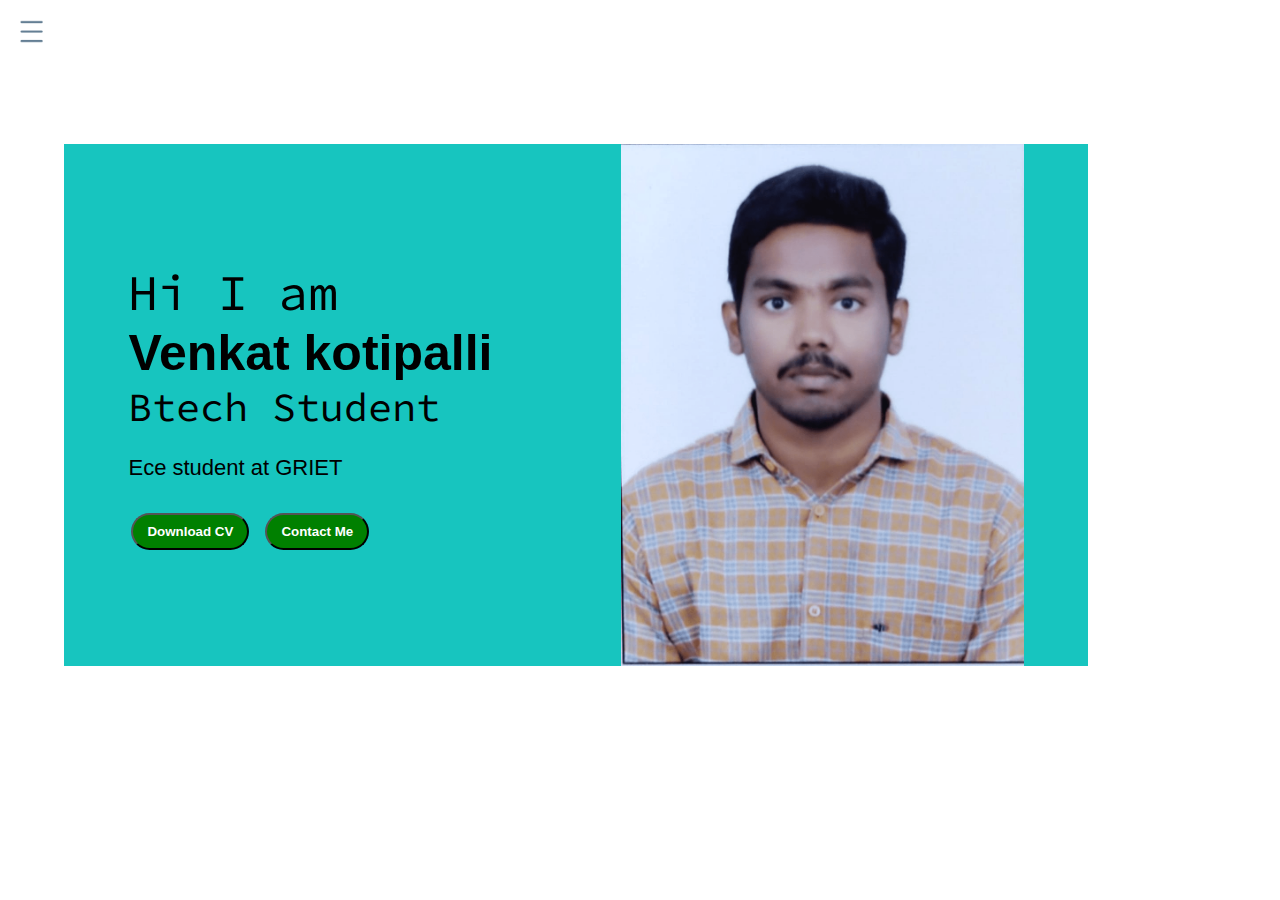
<file: portfolio website/index.html>
<!DOCTYPE html>
<html lang="en">
<head>
    <meta charset="UTF-8">
    <meta http-equiv="X-UA-Compatible" content="IE=edge">
    <meta name="viewport" content="width=device-width, initial-scale=1.0">
    <title>Kotipalli Venkat - webdeveloper,programmer</title>
    <link rel="stylesheet" href="style.css">
</head>
<body>
    <div class="container">
        <div class="sidebar sidebarGo">
            <nav>
                <ul>
                    <li><a href="/">Home</a></li>
                    <li><a href="/intro.html">Myintro</a></li>
                    <li><a href="/services.html">Services</a></li>
                    <li><a href="/blog.html">Blog</a></li>
                    <li><a href="/contact.html">Contact Me</a></li>
                </ul>
            </nav>
        </div>
        <div class="main">
            <div class="hamburger">
                <img class="ham" src="ham.png" alt="" width="23">
                <img class="cross" src="cross.png" alt="" width="23">
            </div>
            <div class="infoContainer">
                <div class="devInfo">
                    <div class="hello">Hi I am</div>
                    <div class="name">Venkat kotipalli</div>
                    <div class="about"> Btech Student</div>
                    <div class="moreabout">Ece student at GRIET</div>
                    <div class="buttons">
                        <a href="resume.pdf" target="_blank">
                        <button class="btn">Download CV</button></a>
                        <a href="/contact.html"><button class="btn">Contact Me</button></a>
                    </div>
                </div>
                <div class="devPic"><img src="dev.png" alt="venakt kotipalli"></div>
            </div>
        </div>
</div>
<script src="script.js"></script>
</body>
</html>
</file>
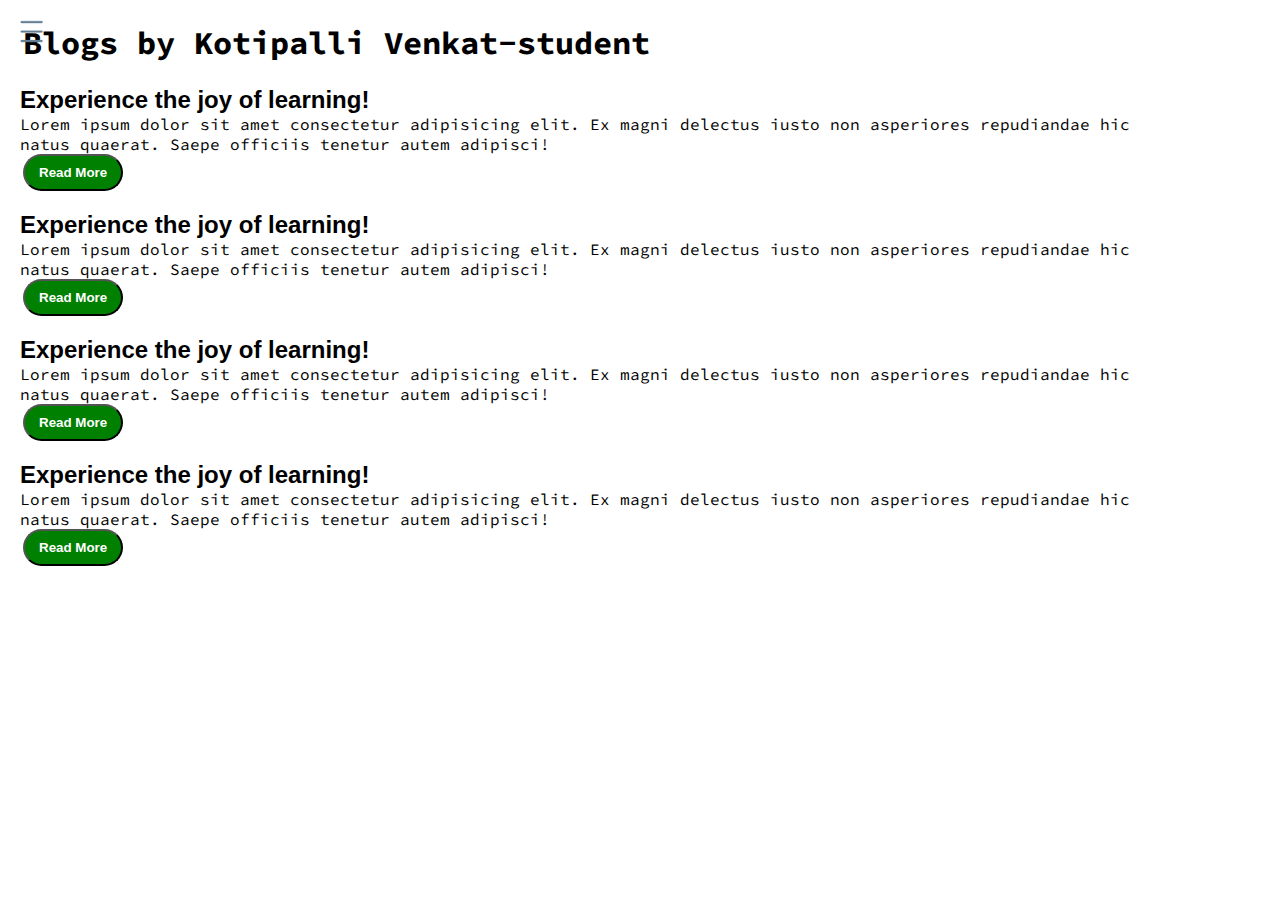
<file: portfolio website/blog.html>
<!DOCTYPE html>
<html lang="en">
<head>
    <meta charset="UTF-8">
    <meta http-equiv="X-UA-Compatible" content="IE=edge">
    <meta name="viewport" content="width=device-width, initial-scale=1.0">
    <title>Kotipalli Venkat - webdeveloper,programmer</title>
    <link rel="stylesheet" href="style.css">
</head>
<body>
    <div class="container">
        <div class="sidebar sidebarGo">
            <nav>
                <ul>
                    <li><a href="/">Home</a></li>
                    <li><a href="/intro.html">Myintro</a></li>
                    <li><a href="/services.html">Services</a></li>
                    <li><a href="/blog.html">Blog</a></li>
                    <li><a href="/contact.html">Contact Me</a></li>
                </ul>
            </nav>
        </div>
        <div class="main">
            <div class="hamburger">
                <img class="ham" src="ham.png" alt="" width="23">
                <img class="cross" src="cross.png" alt="" width="23">
            </div>
            <div class="blogContainer">
                <h1>Blogs by Kotipalli Venkat-student</h1>
                <div class="blogItem">
                    <h2>Experience the joy of learning!</h2>
                    <p>Lorem ipsum dolor sit amet consectetur adipisicing elit. Ex magni delectus iusto non asperiores repudiandae hic natus quaerat. Saepe officiis tenetur autem adipisci!</p>
                    <button class="button btn sm">Read More</button>
                </div>
                <div class="blogItem">
                    <h2>Experience the joy of learning!</h2>
                    <p>Lorem ipsum dolor sit amet consectetur adipisicing elit. Ex magni delectus iusto non asperiores repudiandae hic natus quaerat. Saepe officiis tenetur autem adipisci!</p>
                    <button class="button btn sm">Read More</button>
                </div>
                <div class="blogItem">
                    <h2>Experience the joy of learning!</h2>
                    <p>Lorem ipsum dolor sit amet consectetur adipisicing elit. Ex magni delectus iusto non asperiores repudiandae hic natus quaerat. Saepe officiis tenetur autem adipisci!</p>
                    <button class="button btn sm">Read More</button>
                </div>
                <div class="blogItem">
                    <h2>Experience the joy of learning!</h2>
                    <p>Lorem ipsum dolor sit amet consectetur adipisicing elit. Ex magni delectus iusto non asperiores repudiandae hic natus quaerat. Saepe officiis tenetur autem adipisci!</p>
                    <button class="button btn sm">Read More</button>
                </div>
            </div>
        </div>
</div>
<script src="script.js"></script>
</body>
</html>
</file>
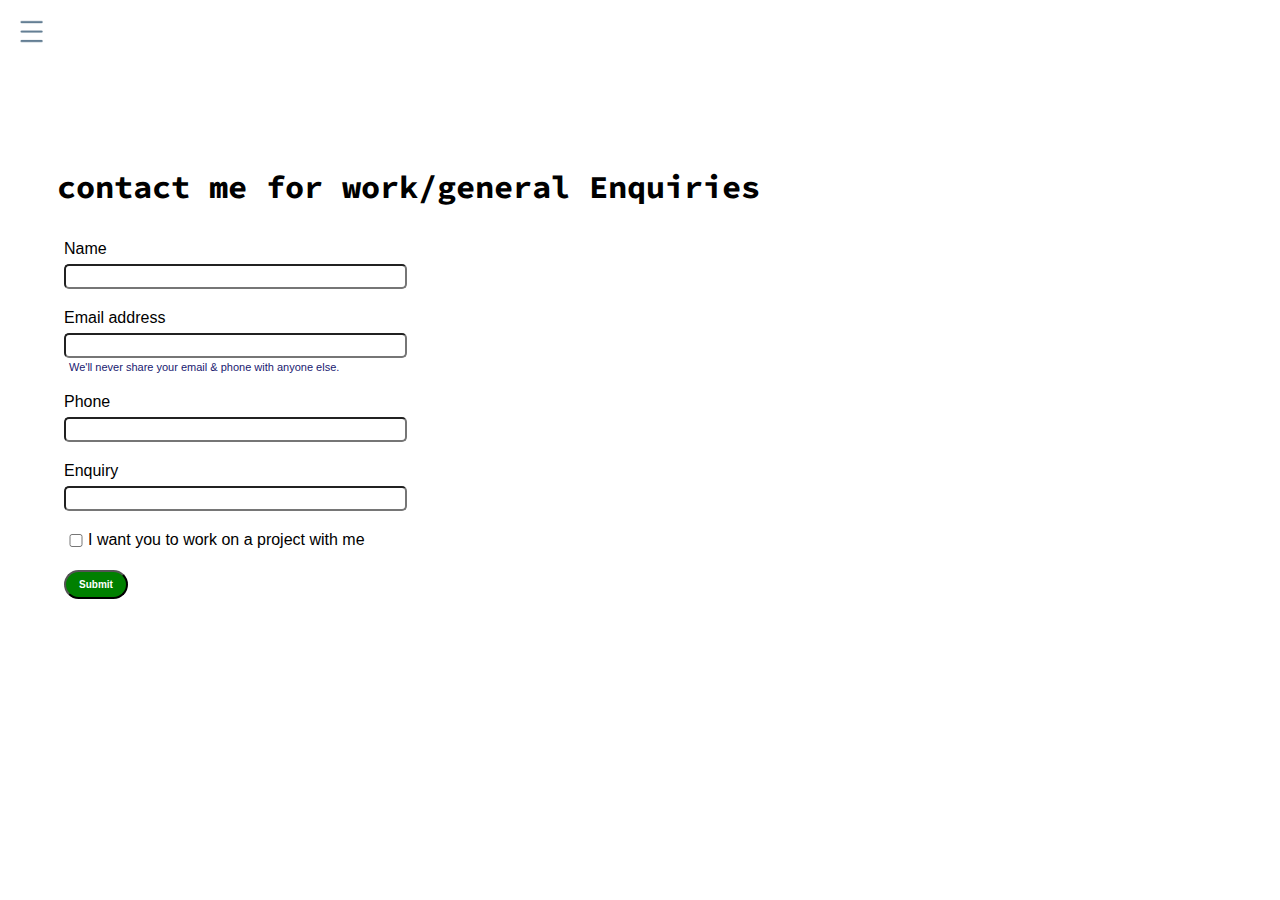
<file: portfolio website/contact.html>
<!DOCTYPE html>
<html lang="en">
<head>
    <meta charset="UTF-8">
    <meta http-equiv="X-UA-Compatible" content="IE=edge">
    <meta name="viewport" content="width=device-width, initial-scale=1.0">
    <title>Kotipalli Venkat - webdeveloper,programmer</title>
    <link rel="stylesheet" href="style.css">
</head>
<body>
    <div class="container">
      <div class="sidebar sidebarGo">
            <nav>
                <ul>
                    <li><a href="/">Home</a></li>
                    <li><a href="/intro.html">Myintro</a></li>
                    <li><a href="/services.html">Services</a></li>
                    <li><a href="/blog.html">Blog</a></li>
                    <li><a href="/contact.html">Contact Me</a></li>
                </ul>
            </nav>
        </div>
        <div class="main">
          <div class="hamburger">
            <img class="ham" src="ham.png" alt="" width="23">
            <img class="cross" src="cross.png" alt="" width="23">
        </div>
            <div class="contactform">
                <h1>contact me for work/general Enquiries</h1>
                <form>
                    <div class="mb-3">
                      <label for="clientemail" class="form-label">Name</label>
                      <input type="name" class="form-control" id="clientemail" aria-describedby="emailHelp">
                    </div>
                    <div class="mb-3">
                        <label for="clientemail" class="form-label">Email address</label>
                        <input type="email" class="form-control" id="clientemail" aria-describedby="emailHelp">
                        <div id="emailHelp" class="form-text">We'll never share your email & phone with anyone else.</div>
                      </div>
                    <div class="mb-3">
                      <label for="clientphone" class="form-label">Phone</label>
                      <input type="phone" class="form-control" id="clientphone">
                    </div>
                    <div class="mb-3">
                        <label for="clientemail" class="form-label">Enquiry</label>
                        <input type="email" class="form-control" id="clientemail" aria-describedby="emailHelp">
                      </div>
                    <div class="mb-3" id="form-check">
                      <input type="checkbox" class="form-check-input" id="isclient">
                      <label class="form-check-label" for="isclient">I want you to work on a project with me</label>
                    </div>
                    <button type="submit" class="btn btn-sm">Submit</button>
                  </form>
            </div>
        </div>
</div>
<script src="script.js"></script>
</body>
</html>
</file>
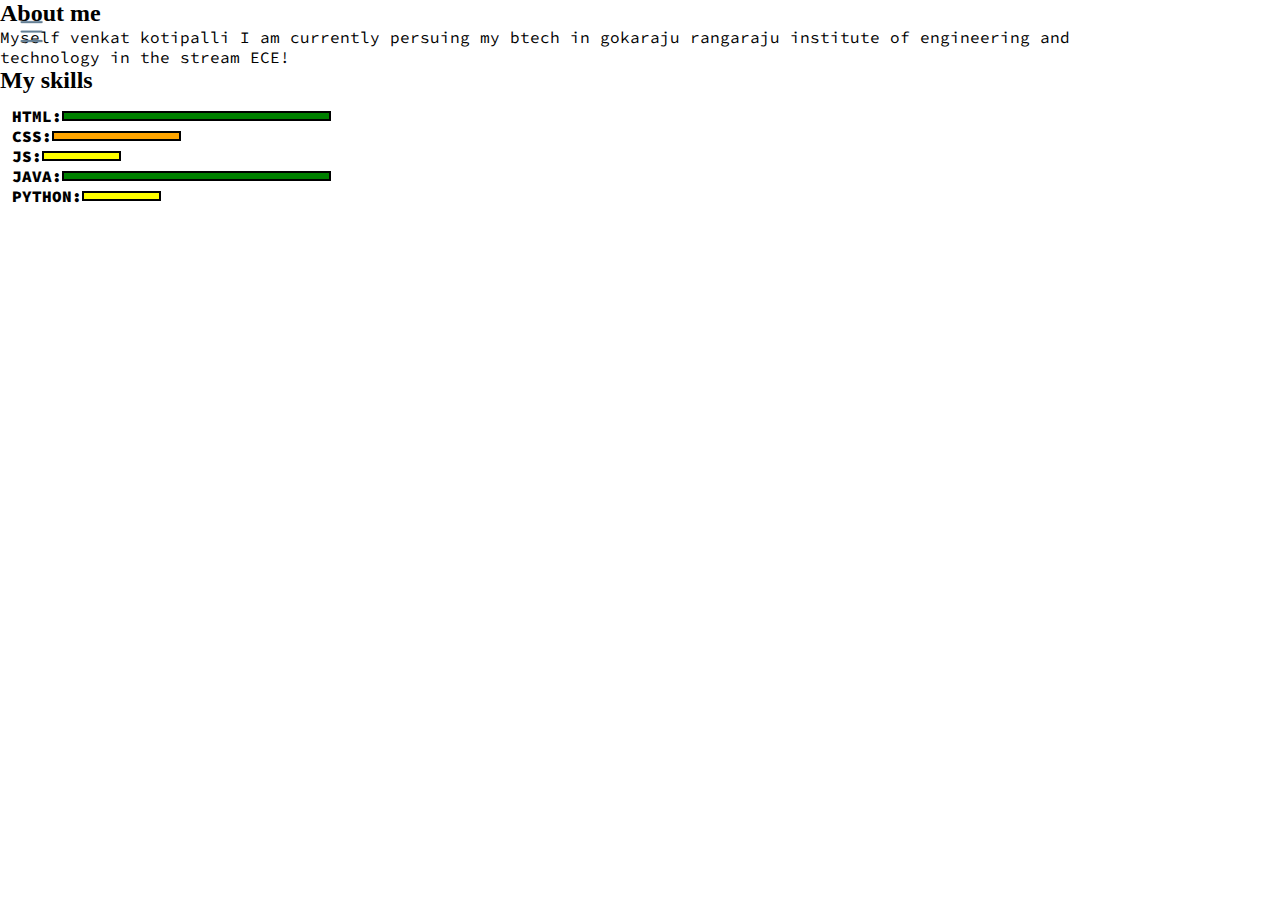
<file: portfolio website/intro.html>
<!DOCTYPE html>
<html lang="en">
<head>
    <meta charset="UTF-8">
    <meta http-equiv="X-UA-Compatible" content="IE=edge">
    <meta name="viewport" content="width=device-width, initial-scale=1.0">
    <title>Kotipalli Venkat - webdeveloper,programmer</title>
    <link rel="stylesheet" href="style.css">
</head>
<body>
    <div class="container">
        <div class="sidebar sidebarGo">
            <nav>
                <ul>
                    <li><a href="/">Home</a></li>
                    <li><a href="/intro.html">Myintro</a></li>
                    <li><a href="/services.html">Services</a></li>
                    <li><a href="/blog.html">Blog</a></li>
                    <li><a href="/contact.html">Contact Me</a></li>
                </ul>
            </nav>
        </div>
        <div class="main">
            <div class="hamburger">
                <img class="ham" src="ham.png" alt="" width="23">
                <img class="cross" src="cross.png" alt="" width="23">
            </div>
            <div class="Intro">
                    <h2>About me</h2>
                    <p>Myself venkat kotipalli I am currently persuing my btech in gokaraju rangaraju institute of engineering and technology in the stream ECE!</p>
                    <h2>My skills</h2>
                    <div class="skillcontainer">
                        <div class="skillItem">HTML: <div class="skill hundred"></div></div>
                        <div class="skillItem">CSS: <div class="skill fifty"></div></div>
                        <div class="skillItem">JS: <div class="skill t5"></div></div>
                        <div class="skillItem">JAVA: <div class="skill hundred"></div></div>
                        <div class="skillItem">PYTHON: <div class="skill t5"></div></div>
                </div>
                <!---TODO: Create a gallery for my projects--->
            </div>
        </div>
    </div>
    <script src="script.js"></script>
</body>
</html>
</file>
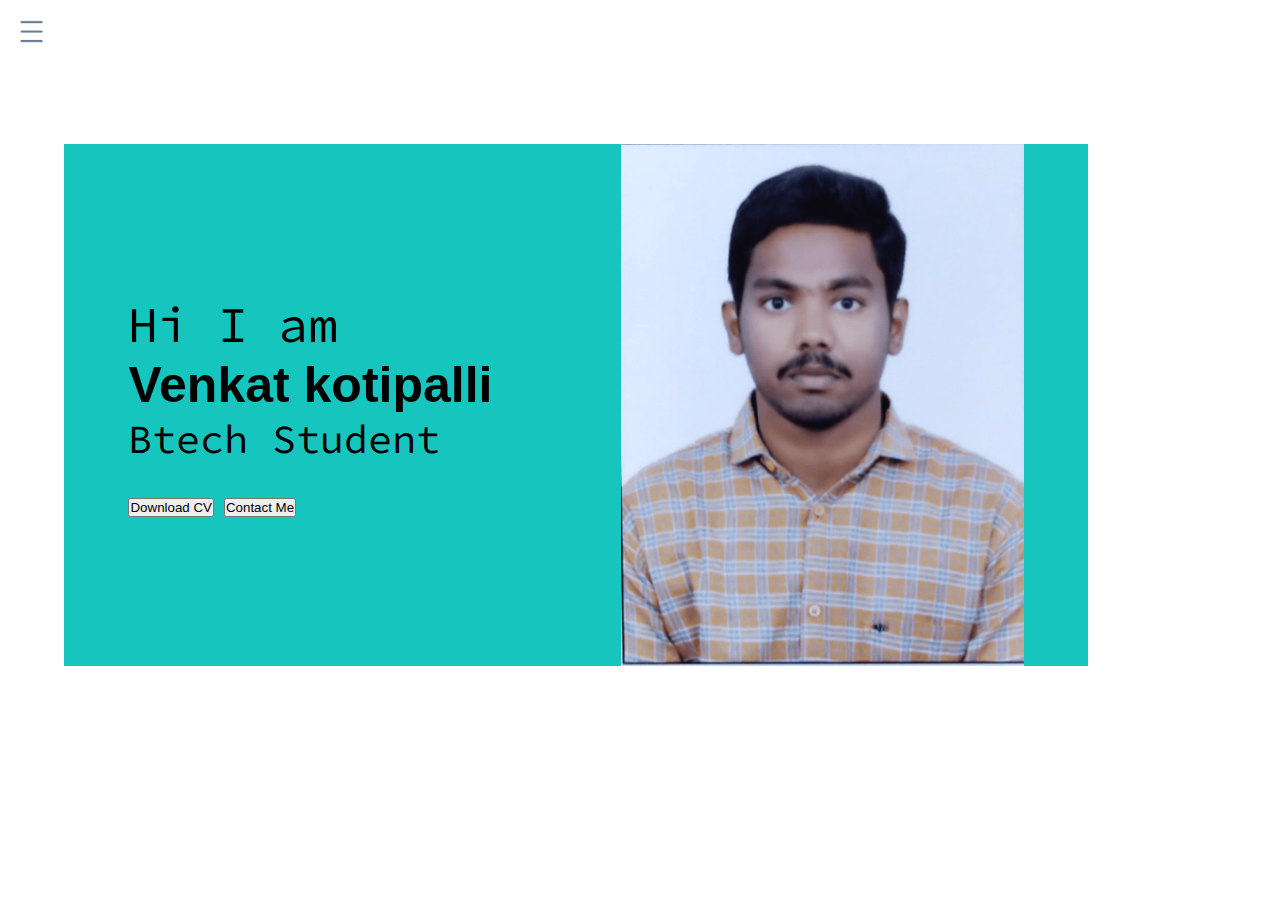
<file: portfolio website/services.html>
<!DOCTYPE html>
<html lang="en">
<head>
    <meta charset="UTF-8">
    <meta http-equiv="X-UA-Compatible" content="IE=edge">
    <meta name="viewport" content="width=device-width, initial-scale=1.0">
    <title>Kotipalli Venkat - webdeveloper,programmer</title>
    <link rel="stylesheet" href="style.css">
</head>
<body>
    <div class="container">
        <div class="sidebar sidebarGo">
            <nav>
                <ul>
                    <li><a href="/">Home</a></li>
                    <li><a href="/intro.html">Myintro</a></li>
                    <li><a href="/services.html">Services</a></li>
                    <li><a href="/blog.html">Blog</a></li>
                    <li><a href="/contact.html">Contact Me</a></li>
                </ul>
            </nav>
        </div>
        <div class="main">
            <div class="hamburger">
                <img class="ham" src="ham.png" alt="" width="23">
                <img class="cross" src="cross.png" alt="" width="23">
            </div>
            <div class="infoContainer">
                <div class="devInfo">
                    <div class="hello">Hi I am</div>
                    <div class="name">Venkat kotipalli</div>
                    <div class="about"> Btech Student</div>
                    <div class="buttons">
                        <button>Download CV</button>
                        <button>Contact Me</button>
                    </div>

                </div>
                <div class="devPic"><img src="dev.png" alt="venakt kotipalli"></div>
            </div>
        </div>
</div>
<script src="script.js"></script>
</body>
</html>
</file>
<file: portfolio website/style.css>
@import url('https://fonts.googleapis.com/css2?family=Roboto:ital,wght@1,300&display=swap');
@import url('https://fonts.googleapis.com/css2?family=Roboto:ital,wght@0,100;0,700;1,300&family=Source+Code+Pro:wght@300&family=Source+Sans+Pro:wght@300&display=swap');

* {
    margin: 0;
    padding: 0;
}

.sidebar {
    background-color: rgb(209, 205, 205);
    font-family: 'Fira Sans', sans-serif;
    height: 100vh;
    transition: transform 0.3s ease-in;
}

.sidebar nav {
    padding: 45px;
}

.sidebar nav li {
    list-style: none;
    font-size: 30px;
    padding: 33px 0;
}

.sidebar nav li a {
    text-decoration: none;
    color: black;
}

.main {
    /* background-color: chartreuse; */
    width: 90vw;
}

.container {
    display: flex;
}

.infoContainer {
    background-color: rgb(23, 197, 191);
    height: 58vh;
    width: 80vw;
    margin: 144px auto;
    display: flex;
    justify-content: space-around;
}

.devPic img {
    height: 58vh;
}

.devInfo {
    display: flex;
    font-size: 16px;
    justify-content: center;
    flex-direction: column;
    font-family: 'Source Code Pro', monospace;

}

.hello {
    font-size: 50px;
}

.name {
    font-size: 50px;
    font-weight: bold;
    font-family: 'Fira Sans', sans-serif;
}

.about {
    font-size: 40px;
}

.moreabout {
    font-size: 22px;
    margin-top: 23px;
    font-family: 'Fira Sans', sans-serif;
}

.buttons {
    margin-top: 32px;
    font-size: 16px;
}

.btn {
    padding: 9px 14px;
    border-radius: 22px;
    color: white;
    background-color: green;
    font-weight: bold;
    margin: 0 3px;
    cursor: pointer;
}

.btn-sm{
    font-size: 10px;
    padding: 7px 13px;
    margin: 10px 0;
}

.btn:hover{
   background-color: white;
   color: darkseagreen;
}

.contactform{
    padding: 0 34px;
    padding-top: 144px;
    font-family: 'Fira Sans', sans-serif;
    
}
.contactform h1{
    font-family: 'Source Code Pro', monospace;
   /* padding: 12px 0; */
}

.contactform form div{
    padding: 10px 0;
    display: flex;
    flex-direction: column;
}

.contactform form div input{
  width: 26vw;
  border-radius: 5px;
  margin: 6px 0 0 0;
  padding: 3px;
}

.contactform form{
    margin: 0 30px;
}

#emailHelp{
    font-size: 11px;
    color: midnightblue;
    margin: 0 5px;
    padding: 3px 0 0 0;
}

#form-check{
  flex-direction: row;
}

#form-check input{
  width: 24px;
  margin: 3px 0;
}

.blogItem {
   margin: 20px;
   font-family: 'Fira Sans', sans-serif;
}

.blodcontainer{
    margin: 88px;
}

h1{
    font-family: 'Source Code Pro', monospace; 
    margin: 23px;
}

p{
  font-family: 'Source Code Pro', monospace;
}
.intro{
    margin: 88px;
}

.intro h2{
   font-family: 'Fira Sans', sans-serif;
   margin: 12px;
}

.intro p{
   font-family: 'Fira Sans', sans-serif;
   margin: 12px;
}

.skillcontainer{
    padding: 12px;
}

.skillItem{
    display: flex;
    align-items: center;
    font-family: 'Source Code Pro', monospace;
    font-weight: 900;
}

.skill{
    width: 265px;
    height: 6px;
    background-color: red;
    border: 2px solid black;
}

.hundred{
    width: 265px;
    background-color:green ;
}

.fifty{
    width: 125px;
    background-color: orange;
}
.t5{
    width: 75px;
    background-color:yellow;
}

.sidebarGo{
    transform: translate(-443px, 0px);
    position: absolute;
}

.hamburger{
    position: absolute;
    cursor: pointer;
    top: 10px;
    left: 10px;
}

.ham{
    margin-top: 10px;
    margin-left: 10px;
}

.cross{
    margin-left: 185px;
}

@media (max-width:1615px){
    *{
        /*background-color: aliceblue;*/
    }
}
</file>
